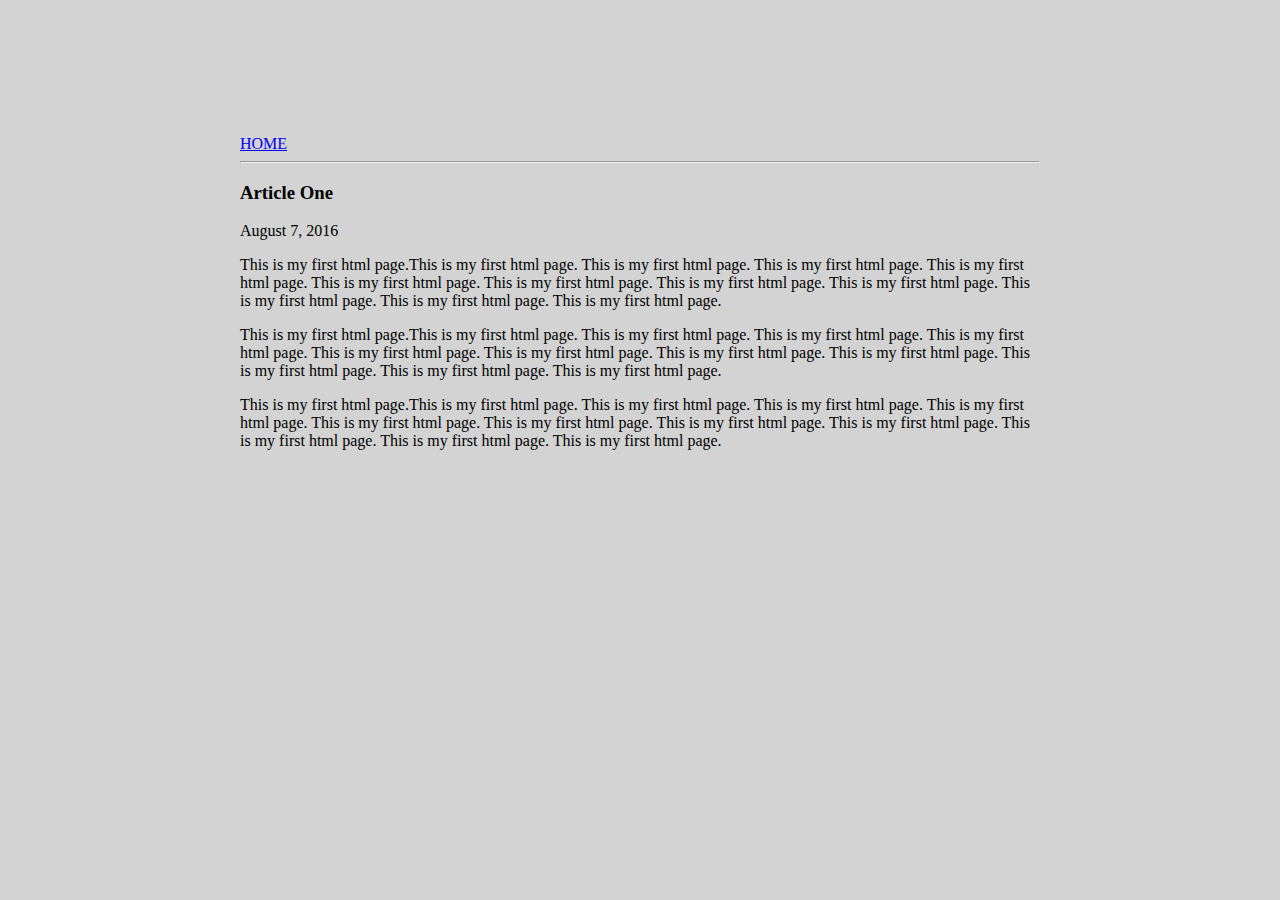
<file: article-one.html>
<html>
    <head>
        <title>Article1 | Trishla</title>
        
        <meta name="viewport" content="width-device-width" initial-scale="1" />
        <link href="ui/style.css" rel="stylesheet"/>
    </head>
    <body>
        <script>
        alert("hello!!!!!!!!");
        var d=document.getElementById("date");
        d.innerHTML="date changed";
        </script>
        <script type="text/javascript" src="ui/main.js"></script>
        <div class="container"> 
        <div>
            <a href="/">HOME</a>
            </div>  
            
        <hr/>
        <h3>Article One</h3>
        <div>
        <p>August 7, 2016</p>
        </div>
        <div>
            
        <p>This is my first html page.This is my first html page. This is my first html page. This is my first html page. This is my first html page. This is my first html page. This is my first html page. This is my first html page. This is my first html page. This is my first html page. This is my first html page. This is my first html page.  </p> 
        
        
        <p>This is my first html page.This is my first html page. This is my first html page. This is my first html page. This is my first html page. This is my first html page. This is my first html page. This is my first html page. This is my first html page. This is my first html page. This is my first html page. This is my first html page.  </p> 
        
        
        <p>This is my first html page.This is my first html page. This is my first html page. This is my first html page. This is my first html page. This is my first html page. This is my first html page. This is my first html page. This is my first html page. This is my first html page. This is my first html page. This is my first html page.  </p> 
        </div>
</file>
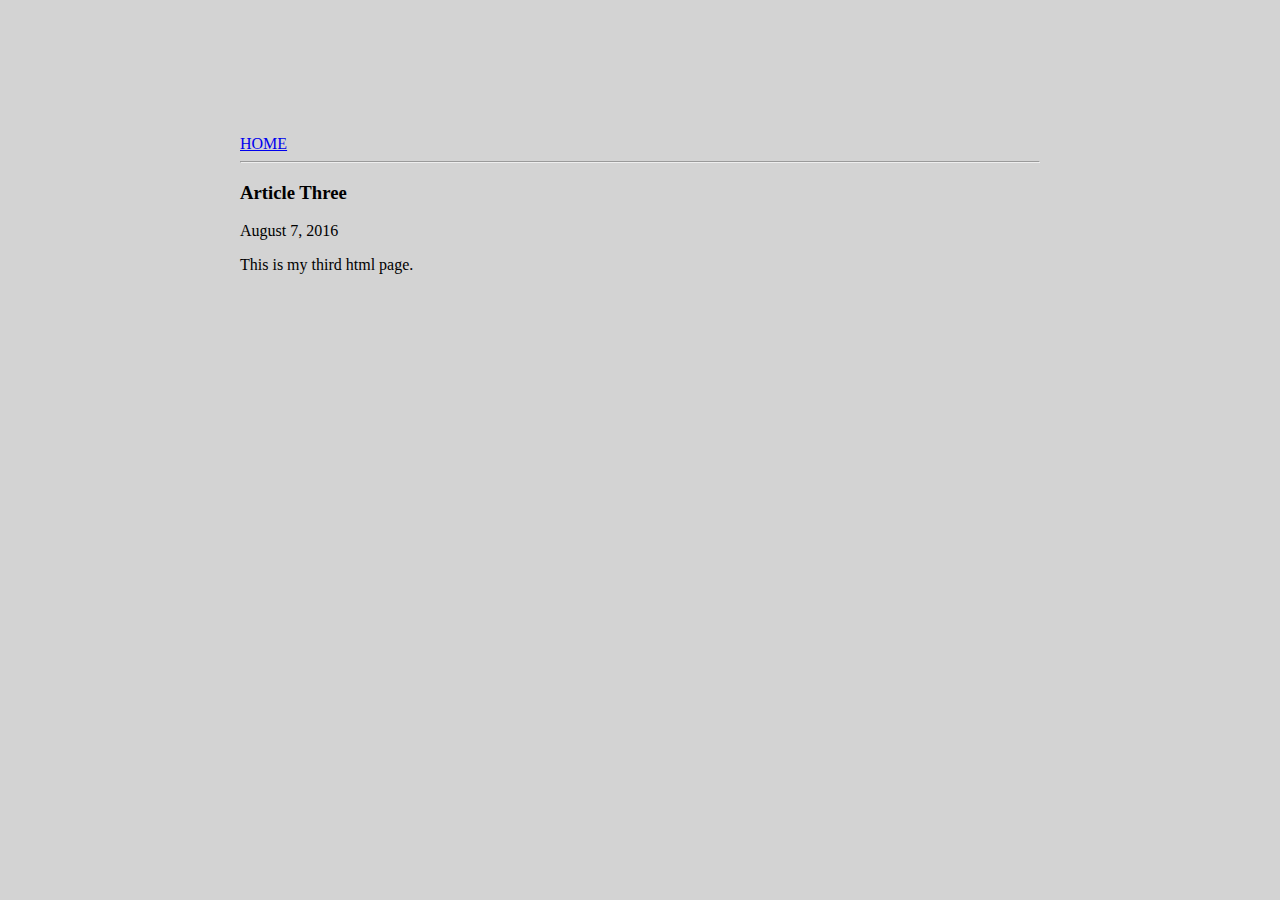
<file: article-three.html>
<html>
    <head>
        <title>Article3 | Trishla</title>
        
        <meta name="viewport" content="width-device-width" initial-scale="1" />
        <link href="ui/style.css" rel="stylesheet"/>
        <script type="text/javascript" src="ui/main.js"></script>
    </head>
    <body>
        <div class="container">
            
        <div id="ghar">
            <a href="/">HOME</a>
            </div>  
            
        <hr/>
        <h3>Article Three</h3>
        <div>
        <p>August 7, 2016</p>
        </div>
        <div>
            
        <p>This is my third html page.</p> 
        </div>
        </div>
    </body>
</html>
</file>
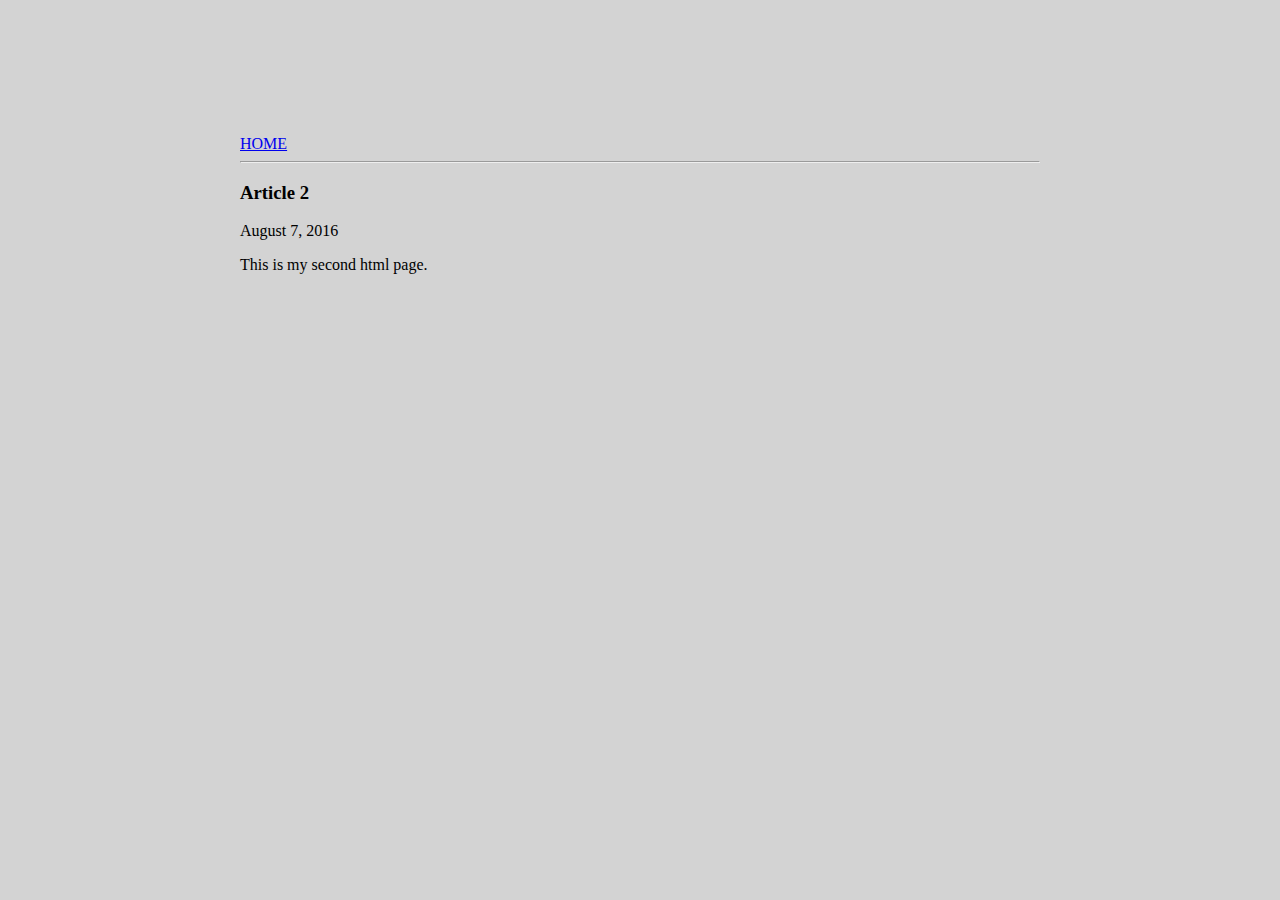
<file: article-two.html>
<html>
    <head>
        <title>Article2 | Trishla</title>
        
        <meta name="viewport" content="width-device-width" initial-scale="1" />
        <link href="ui/style.css" rel="stylesheet"/>
    </head>
    <body>
        <div class="container">
            
        <div>
            <a href="/">HOME</a>
            </div>  
            
        <hr/>
        <h3>Article 2</h3>
        <div>
        <p>August 7, 2016</p>
        </div>
        <div>
            
        <p>This is my second html page.</p></div>
        </div>
    </body>
</html>
</file>
<file: ui/style.css>
body {
    font-family: sans-serif;
    background-color: lightgrey;
    margin-top: 75px;
}

.center {
    text-align: center;
}

.text-big {
    font-size: 300%;
}

.bold {
    font-weight: bold;
}

.img-medium {
    height: 200px;
}
 .container
            {
                max-width: 800px;
                padding-left: 20px;
                padding-right: 20px;
                padding-top: 60px;
                font-family:Times New Roman;
                margin:0 auto;
                
                
            }
</file>
